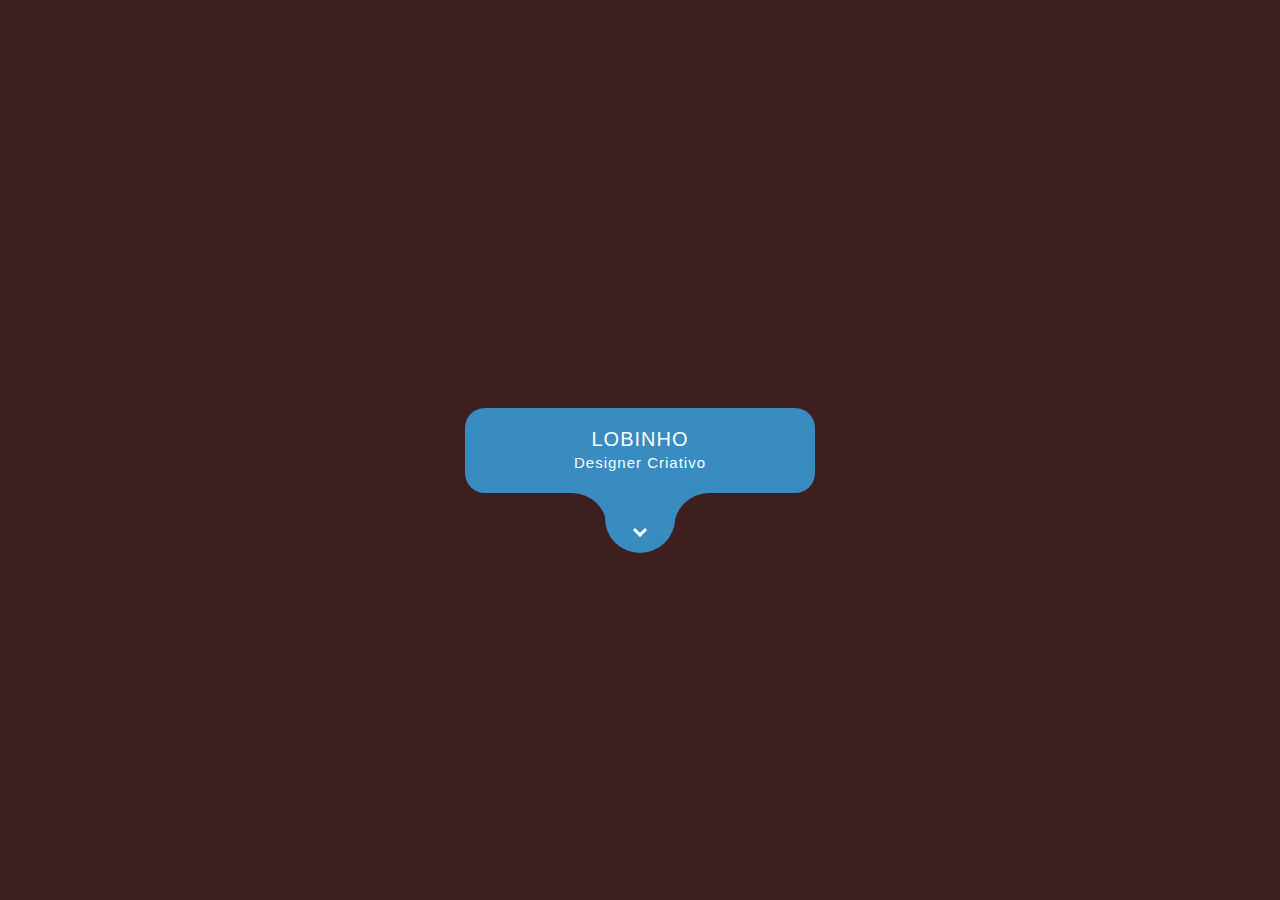
<file: card-drawer/index.html>
<!DOCTYPE html>
<html lang="pt-br">

<head>
    <meta charset="UTF-8">
    <meta http-equiv="X-UA-Compatible" content="IE=edge">
    <meta name="viewport" content="width=device-width, initial-scale=1.0">
    <link rel="stylesheet" href="style.css">
    <script src="https://ajax.googleapis.com/ajax/libs/jquery/3.6.0/jquery.min.js" defer></script>
    <script src="main.js" defer></script>
    <title>Card Drawer</title>
</head>

<body>
    <div class="card">
        <div class="contentBx">
            <div class="content">
                <h2>Lobinho<br><span>designer criativo </span></h2>

                <div class="imgBx">
                    <img src="lobinho.jpg" alt="" srcset="">
                </div>
            </div>

        </div>
        <div class="toggle">
            <span></span>
        </div>
    </div>
</body>

</html>
</file>
<file: card-drawer/style.css>
@import url('');

* {
    margin: 0;
    padding: 0;
    box-sizing: border-box;
    font-family: Verdana, Geneva, Tahoma, sans-serif;
}

body {
    display: flex;
    justify-content: center;
    align-items: center;
    min-height: 100vh;
    background-color: rgb(62,31,31);
}


.card {
    position: relative;
    width: 350px;
    height: 85px;
    background-color: #398cc0;
    border-radius: 20px;
    filter: drop-shadow(-20px 20px 40px 398cc055);
    transition: 0.5s ease-in-out;
}

.card.active{
    height: 420px;
}

.toggle {
    position: absolute;
    bottom: -60px;
    left: 50%;
    transform: translate(-50%); 
    width: 70px;
    height: 60px;
    background-color: #398cc0;
    border-radius: 0 0 35px 35px;
    cursor: pointer;
}

.toggle::before{
    content: '';
    position: absolute;
    left: -33px;
    width: 35px;
    height: 35px;    
    background: transparent;
    border-top-right-radius: 35px;
    box-shadow: 11px -10px 0 10px #398cc0;
}


.toggle::after{
    content: '';
    position: absolute;
    right: -34px;
    width: 35px;
    height: 35px;    
    background:transparent;
    border-top-left-radius: 35px;
    box-shadow: -11px -10px 0 10px #398cc0;
}

.toggle span {
    position: absolute;
    top: 50%;
    left: 50% ;
    transform: translate(-50%, 20%) rotate(405deg) ;
    width: 10px;
    height: 10px;
    border-bottom: 3px solid #fff;
    border-right: 3px solid #fff;
    transition: 0.5s ease-in-out;
}

.card.active .toggle span {
    transform: translate(-50%, 20%) rotate(225deg) ;
} 


.contentBx {
    position: absolute;
    inset: 0;
    overflow: hidden;
}

.contentBx .content {
    position: relative;
    padding: 20px;
    text-align: center;
    z-index: 10;
    display: flex;
    justify-content: center;
    align-items: center;
    flex-direction: column;
}

.contentBx .content h2 {
    color: #fff;
    font-weight: 500;
    font-size: 1.25em;
    text-transform: uppercase;
    letter-spacing: 0.05em;
    line-height: 1.1em;
}

.contentBx .content h2 span { 
    font-size: 0.75em;
    font-weight: 400;
    text-transform: capitalize;
}

.imgBx {
    position: relative;
    width: 250px;
    height: 250px;
    background-color: #fff;
    margin-top: 20px;
    box-shadow: -10px 10px 10px rgba(0,0,0,0.15);
}

.imgBx img {
    position: absolute;
    top: 0;
    left: 0;
    width: 100%;
    height: 100%;
    object-fit: cover;
}
</file>
